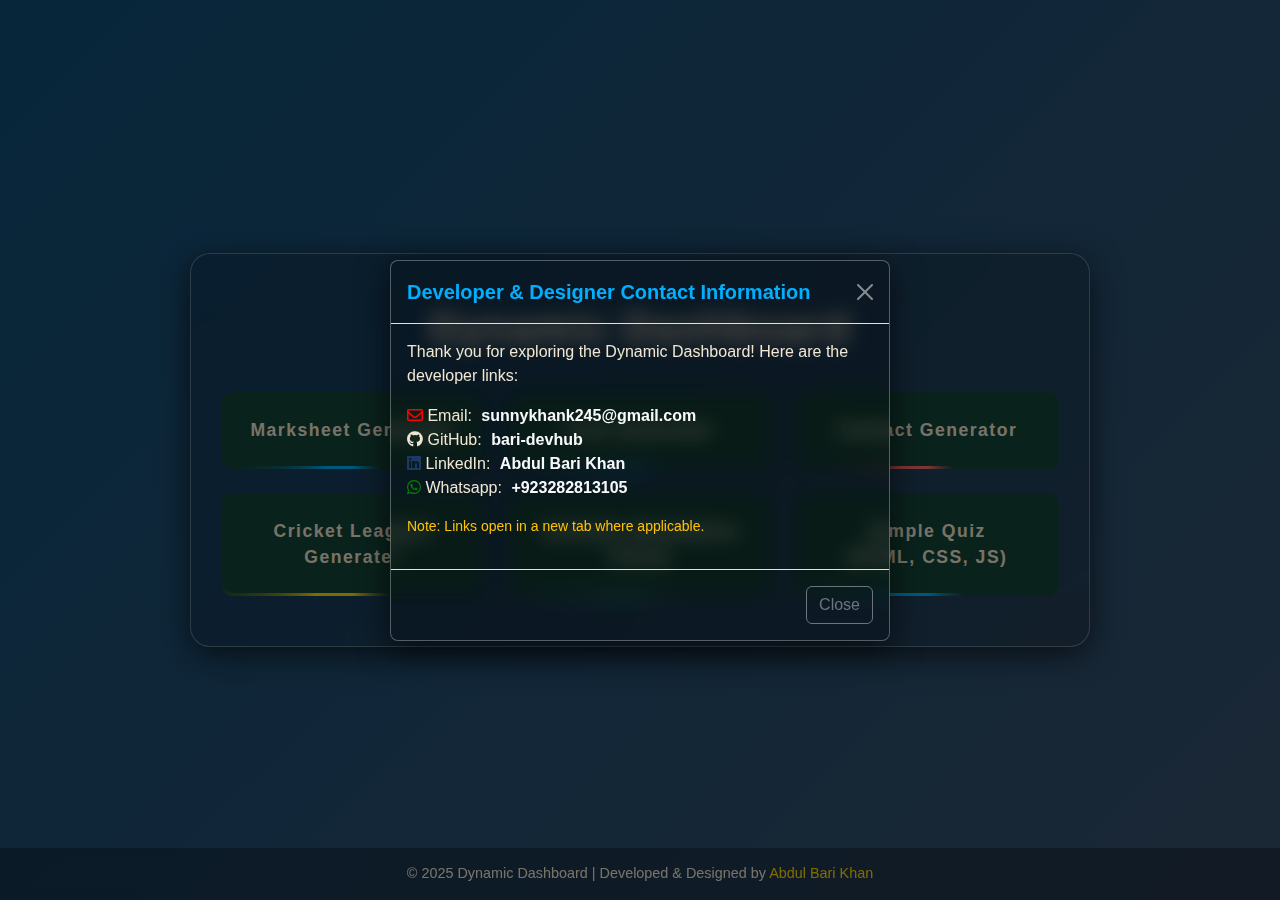
<file: index.html>
<!DOCTYPE html>
<html lang="en">
<head>
  <meta charset="UTF-8">
  <meta name="viewport" content="width=device-width, initial-scale=1.0">
  <title>Dynamic Dashboard</title>

  <!-- Bootstrap & Font Awesome -->
  <link href="https://cdn.jsdelivr.net/npm/bootstrap@5.3.3/dist/css/bootstrap.min.css" rel="stylesheet">
  <link rel="stylesheet" href="https://cdnjs.cloudflare.com/ajax/libs/font-awesome/5.15.4/css/all.min.css" />
<link rel="stylesheet" href="style.css">
</head>

<body>
  <div class="container">
    <div class="content-container">
      <h1>Dynamic Dashboard</h1>
      <div class="row justify-content-center g-4">
    <div class="col-12 col-md-4 **col-lg-6**">
        <button class="shimmer-btn" id="marksheet-btn">
            <span>Marksheet Generator</span>
        </button>
    </div>
     <div class="col-12 col-md-4 **col-lg-4**">
        <button class="shimmer-btn" id="cnic-btn">
            <span>Cnic Generator</span>
        </button>
    </div>
    <div class="col-12 col-md-4 **col-lg-4**">
        <button class="shimmer-btn" id="contactgen-btn">
            <span>Contact Generator</span>
        </button>
    </div>
   
    <div class="col-12 col-md-4 **col-lg-4**">
        <button class="shimmer-btn" id="cricket-btn">
            <span>Cricket Leagues Generater</span>
        </button>
    </div>
       
    <div class="col-12 col-md-4 **col-lg-4**">
        <button class="shimmer-btn" id="institute-btn">
            <span>Institute Attendance Portal</span>
        </button>
    </div>
    
      <div class="col-12 col-md-4 **col-lg-4**">
        <button class="shimmer-btn" id="simplequiz-btn">
            <span>Simple Quiz<br>(HTML, CSS, JS)</span>
        </button>
    </div>
   
</div>
    </div>
  </div>

  <footer class="fixed-footer">
    &copy; 2025 Dynamic Dashboard | Developed & Designed by
    <a data-bs-toggle="modal" data-bs-target="#contactModal" class="footer">Abdul Bari Khan</a>
  </footer>

  <!-- Contact Modal -->
  <div class="modal fade" id="contactModal" tabindex="-1" aria-labelledby="contactModalLabel" aria-hidden="true">
    <div class="modal-dialog modal-dialog-centered">
      <div class="modal-content">
        <div class="modal-header">
          <h5 class="modal-title" id="contactModalLabel">Developer & Designer Contact Information</h5>
          <button type="button" class="btn-close" data-bs-dismiss="modal" aria-label="Close"></button>
        </div>
        <div class="modal-body">
          <p>Thank you for exploring the Dynamic Dashboard! Here are the developer links:</p>
          <ul class="list-unstyled text-start">
            <li><i class="far fa-envelope" style="color: red;"></i> Email: <a href="mailto:sunnykhank245@gmail.com" class="link-light">sunnykhank245@gmail.com</a></li>
            <li><i class="fab fa-github"></i> GitHub: <a href="https://github.com/bari-devhub" target="_blank" class="link-light">bari-devhub</a></li>
            <li><i class="fab fa-linkedin" style="color: rgb(28, 56, 103);"></i> LinkedIn: <a href="https://www.linkedin.com/in/abdul-bari-261a1737a/" target="_blank" class="link-light">Abdul Bari Khan</a></li>
            <li><i class="fab fa-whatsapp" style="color: green;"></i> Whatsapp: 
              <a href="https://api.whatsapp.com/send/?phone=03282813105&text&type=phone_number&app_absent=0" class="link-light">+923282813105</a>
            </li>
          </ul>
          <p class="mt-3 small text-warning">Note: Links open in a new tab where applicable.</p>
        </div>
        <div class="modal-footer">
          <button type="button" class="btn btn-outline-secondary" data-bs-dismiss="modal">Close</button>
        </div>
      </div>
    </div>
  </div>

  <!-- Bootstrap & JS -->
  <script src="https://cdn.jsdelivr.net/npm/bootstrap@5.3.3/dist/js/bootstrap.bundle.min.js"></script>
  <script src="./script.js">

  </script>
</body>
</html>
</file>
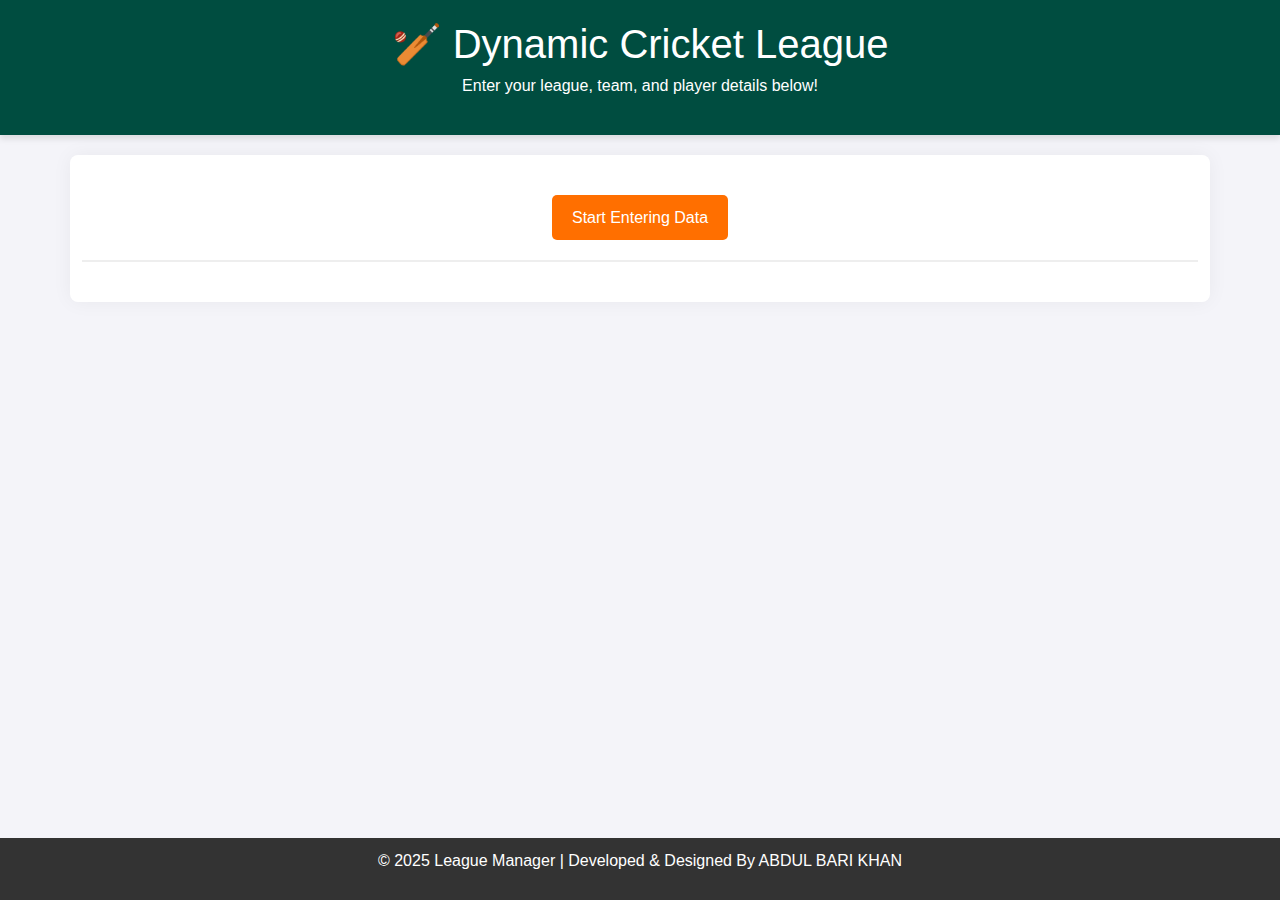
<file: CIRCKET LEAGUES/leagues.html>
<!DOCTYPE html>
<html lang="en">
<head>
    <meta charset="UTF-8">
    <meta name="viewport" content="width=device-width, initial-scale=1.0">
    <title>Cricket League Manager - Responsive</title>
    <link href="https://cdn.jsdelivr.net/npm/bootstrap@5.3.3/dist/css/bootstrap.min.css" rel="stylesheet" integrity="sha384-QWTKZyjpPEjISv5WaRU9OFeRpok6YctnYmDr5pNlyT2bRjXh0JMhjY6hW+ALEwIH" crossorigin="anonymous">
   <link rel="stylesheet" href="leagues.css">
</head>
<body class="d-flex flex-column min-vh-100">
    <header>
        <h1>🏏 Dynamic Cricket League</h1>
        <p>Enter your league, team, and player details below!</p>
    </header>

    <main class="container">
        <div id="input-section">
            <button onclick="collectLeagueData()">Start Entering Data</button>
        </div>

        <section id="league-output">
            </section>
        
        <div id="responsive-output" class="row">
            </div>
    </main>
    
    <footer class="mt-auto"> 
        <p>&copy; 2025 League Manager | Developed & Designed By ABDUL BARI KHAN</p>
    </footer>

    <script src="https://cdn.jsdelivr.net/npm/bootstrap@5.3.3/dist/js/bootstrap.bundle.min.js" integrity="sha384-YvpcrYf0tY3lHB60NNkmXc5s9fDVZLESaAA55NDzOxhy9GkcIdslK1eN7N6jIeHz" crossorigin="anonymous"></script>
<script src="./leagues.js"></script>
</body>
</html>
</file>
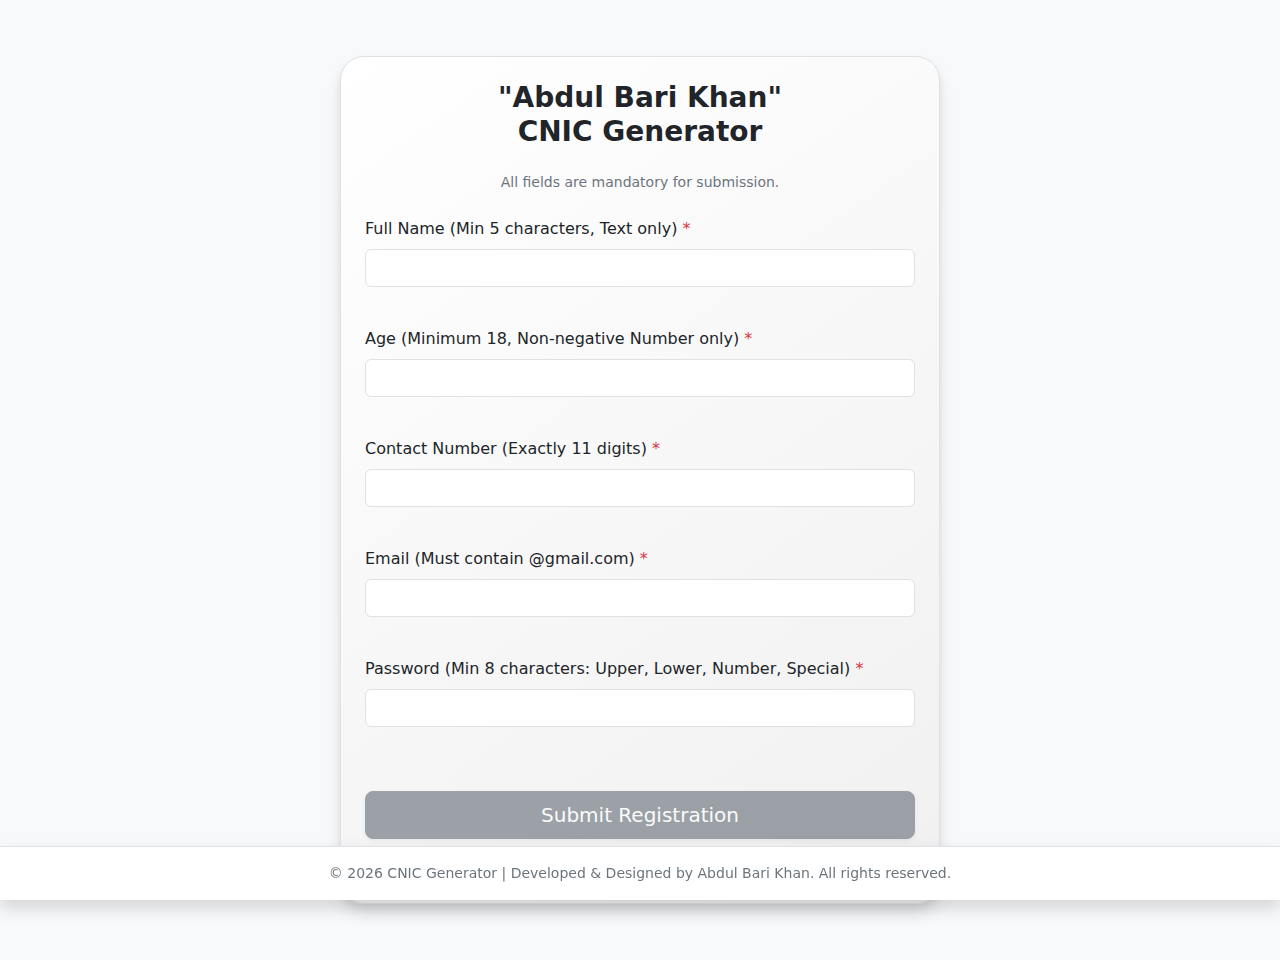
<file: CNIC GENERATER/cnic.html>
<!DOCTYPE html>
<html lang="en">
<head>
    <meta charset="UTF-8">
    <meta name="viewport" content="width=device-width, initial-scale=1.0">
    <title>CNIC Generator & Registration Form</title>
    <!-- Load Bootstrap CSS -->
    <link href="https://cdn.jsdelivr.net/npm/bootstrap@5.3.3/dist/css/bootstrap.min.css" rel="stylesheet" xintegrity="sha384-QWTKZyjpPEjISv5WaRU9OFeRpok6YctnYmDr5pNlyT2bRjXh0JMhjY6hW+ALEwIH" crossorigin="anonymous">
    
    <link rel="stylesheet" href="cnic.css">
</head>
<body class="d-flex flex-column justify-content-between">

    <!-- Main Content Wrapper -->
    <div class="p-4 flex-grow-1 page-content">
        <div class="form-card p-4 w-100">
            <h1 class="h3 fw-bold text-dark text-center mb-4">"Abdul Bari Khan" <br>CNIC Generator</h1>
            <p class="text-center text-secondary small mb-4">All fields are mandatory for submission.</p>

            <form id="registrationForm" class="mt-4">
                
                <!-- 1. Name Input -->
                <div class="mb-3">
                    <label for="name" class="form-label required">Full Name (Min 5 characters, Text only)</label>
                    <input type="text" id="name" name="name" 
                           class="form-control rounded-lg">
                    <p id="nameError" class="text-danger small mt-1" style="min-height: 1.25rem;"></p>
                </div>

                <!-- 2. Age Input -->
                <div class="mb-3">
                    <label for="age" class="form-label required">Age (Minimum 18, Non-negative Number only)</label>
                    <input type="text" id="age" name="age" inputmode="numeric" 
                           class="form-control rounded-lg">
                    <p id="ageError" class="text-danger small mt-1" style="min-height: 1.25rem;"></p>
                </div>

                <!-- 3. Contact Number Input -->
                <div class="mb-3">
                    <label for="contact" class="form-label required">Contact Number (Exactly 11 digits)</label>
                    <input type="text" id="contact" name="contact" inputmode="tel" maxlength="11" 
                           class="form-control rounded-lg">
                    <p id="contactError" class="text-danger small mt-1" style="min-height: 1.25rem;"></p>
                </div>

                <!-- 4. Email Input -->
                <div class="mb-3">
                    <label for="email" class="form-label required">Email (Must contain @gmail.com)</label>
                    <input type="email" id="email" name="email" 
                           class="form-control rounded-lg">
                    <p id="emailError" class="text-danger small mt-1" style="min-height: 1.25rem;"></p>
                </div>

                <!-- 5. Password Input -->
                <div class="mb-3">
                    <label for="password" class="form-label required">Password (Min 8 characters: Upper, Lower, Number, Special)</label>
                    <input type="password" id="password" name="password" 
                           class="form-control rounded-lg">
                    <p id="passwordError" class="text-danger small mt-1" style="min-height: 1.25rem;"></p>
                </div>

                <!-- Submit Button -->
                <button type="submit" id="submitBtn" disabled
                        class="btn btn-secondary btn-lg w-100 mt-4 rounded-lg shadow-sm"
                        style="transition: all 0.3s ease-in-out;">
                    Submit Registration
                </button>
                
                <!-- 6. Generated CNIC (Readonly) -->
                <div id="cnicContainer" class="pt-4 mt-4 border-top hidden">
                    <label for="cnic" class="form-label">Generated CNIC (13-digit format: XXXXX-XXXXXXX-X)</label>
                    <div class="d-flex align-items-center">
                        <input type="text" id="cnic" name="cnic" readonly 
                            class="form-control bg-light text-secondary me-2 flex-grow-1 rounded-lg">
                        <button type="button" onclick="copyToClipboard('cnic')"
                                class="btn btn-success p-2">
                            <svg xmlns="http://www.w3.org/2000/svg" width="20" height="20" fill="currentColor" class="bi bi-clipboard" viewBox="0 0 16 16">
                                <path d="M4 1.5H3a2 2 0 0 0-2 2V14a2 2 0 0 0 2 2h10a2 2 0 0 0 2-2V3.5a2 2 0 0 0-2-2h-1v1h1a1 1 0 0 1 1 1V14a1 1 0 0 1-1 1H3a1 1 0 0 1-1-1V3.5a1 1 0 0 1 1-1h1v-1z"/>
                                <path d="M9.5 1a.5.5 0 0 1 .5.5v1a.5.5 0 0 1-.5.5h-3a.5.5 0 0 1-.5-.5v-1a.5.5 0 0 1 .5-.5h3zm-3-1A1.5 1.5 0 0 0 5 1.5v1A1.5 1.5 0 0 0 6.5 4h3A1.5 1.5 0 0 0 11 2.5v-1A1.5 1.5 0 0 0 9.5 0h-3z"/>
                            </svg>
                        </button>
                    </div>
                </div>
                
                <div id="globalMessage" class="text-center small mt-3" style="min-height: 1.5rem;"></div>

            </form>
        </div>
    </div>
    
    <!-- Fixed and Responsive Footer -->
    <footer class="fixed-bottom bg-white border-top shadow p-3 text-center transition-all duration-300">
        <div class="container-fluid">
            <p class="text-secondary small mb-0">
                © <span id="currentYear"></span> CNIC Generator | Developed & Designed by Abdul Bari Khan. All rights reserved.
            </p>
        </div>
    </footer>

    <!-- Load Bootstrap JS Bundle (includes Popper) -->
    <script src="https://cdn.jsdelivr.net/npm/bootstrap@5.3.3/dist/js/bootstrap.bundle.min.js" xintegrity="sha384-YvpcrYf0tY3lHB60NNkmXc5s9fDVZLESaAA55NDzOxhy9GkcIdslK1eN7N6jIeHz" crossorigin="anonymous"></script>

    
<script src="./cnic.js">

</script>
   
</body>
</html>
</file>
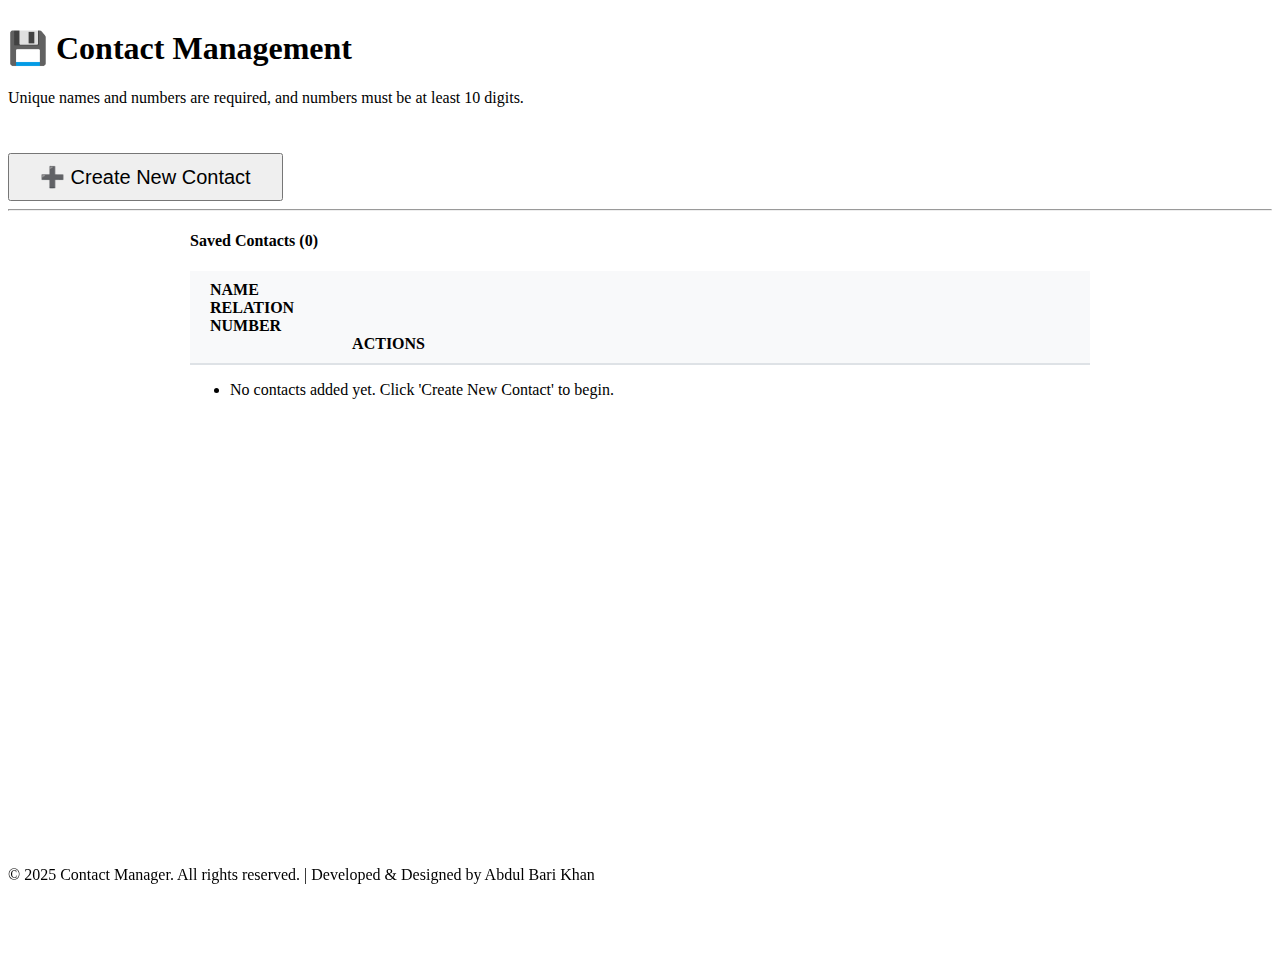
<file: CONTACT ASSIGNEMENT/contactassig.html>
<!DOCTYPE html>
<html lang="en">
<head>
    <meta charset="UTF-8">
    <meta name="viewport" content="width=device-width, initial-scale=1.0">
    <title>Responsive Contact Management System</title>
    <link href="https://cdn.jsdelivr.net/npm/bootstrap@5.3.2/dist/css/bootstrap.min.css" rel="stylesheet" integrity="sha384-T3c6CoIi6uLrA9TneNEoa7RxnatzjcDSCmG1MXxSR1GAsXEV/Dwwykc2MPK8M2HN" crossorigin="anonymous">
    <link rel="stylesheet" href="https://cdn.jsdelivr.net/npm/bootstrap-icons@1.11.3/font/bootstrap-icons.min.css">
  <link rel="stylesheet" href="contactassig.css">
</head>
<body>

    <div class="main-content">
        <div class="container text-center">
            <h1 class="my-5">💾 Contact Management </h1>
            <p class="lead">Unique names and numbers are required, and numbers must be at least 10 digits.</p>
            <button class="btn btn-success btn-start" onclick="getContactDetails()">
                ➕ Create New Contact
            </button>

            <hr class="mt-4">

            <div id="contact-list" class="mt-5">
                <h4 class="text-start mb-3">Saved Contacts (<span id="contact-count">0</span>)</h4>
                
                <div class="list-header d-none d-md-flex align-items-center">
                    <div class="col-name text-start">NAME</div>
                    <div class="col-relation text-start">RELATION</div>
                    <div class="col-number text-start">NUMBER</div>
                    <div class="col-actions">ACTIONS</div>
                </div>

                <ul id="contact-ul" class="list-group list-group-flush">
                    <li id="empty-message" class="list-group-item text-muted text-center">No contacts added yet. Click 'Create New Contact' to begin.</li>
                </ul>
            </div>
        </div>
    </div>

    <footer class="bg-dark text-white text-center py-3 fixed-footer">
        <div class="container">
            <p class="mb-0">
                &copy; 2025 Contact Manager. All rights reserved. | 
                <span class="d-block d-sm-inline">Developed & Designed by Abdul Bari Khan</span>
            </p>
        </div>
    </footer>
    
    <script src="./contactassig.js"></script>
    <script src="https://cdn.jsdelivr.net/npm/bootstrap@5.3.2/dist/js/bootstrap.bundle.min.js" integrity="sha384-C6RzsynM9kWDrMNeT87bh95OGNyZPhcTNXj1NW7RuBCsyN/o0jlpcV8Qyq46cDfL" crossorigin="anonymous"></script>
</body>
</html>
</file>
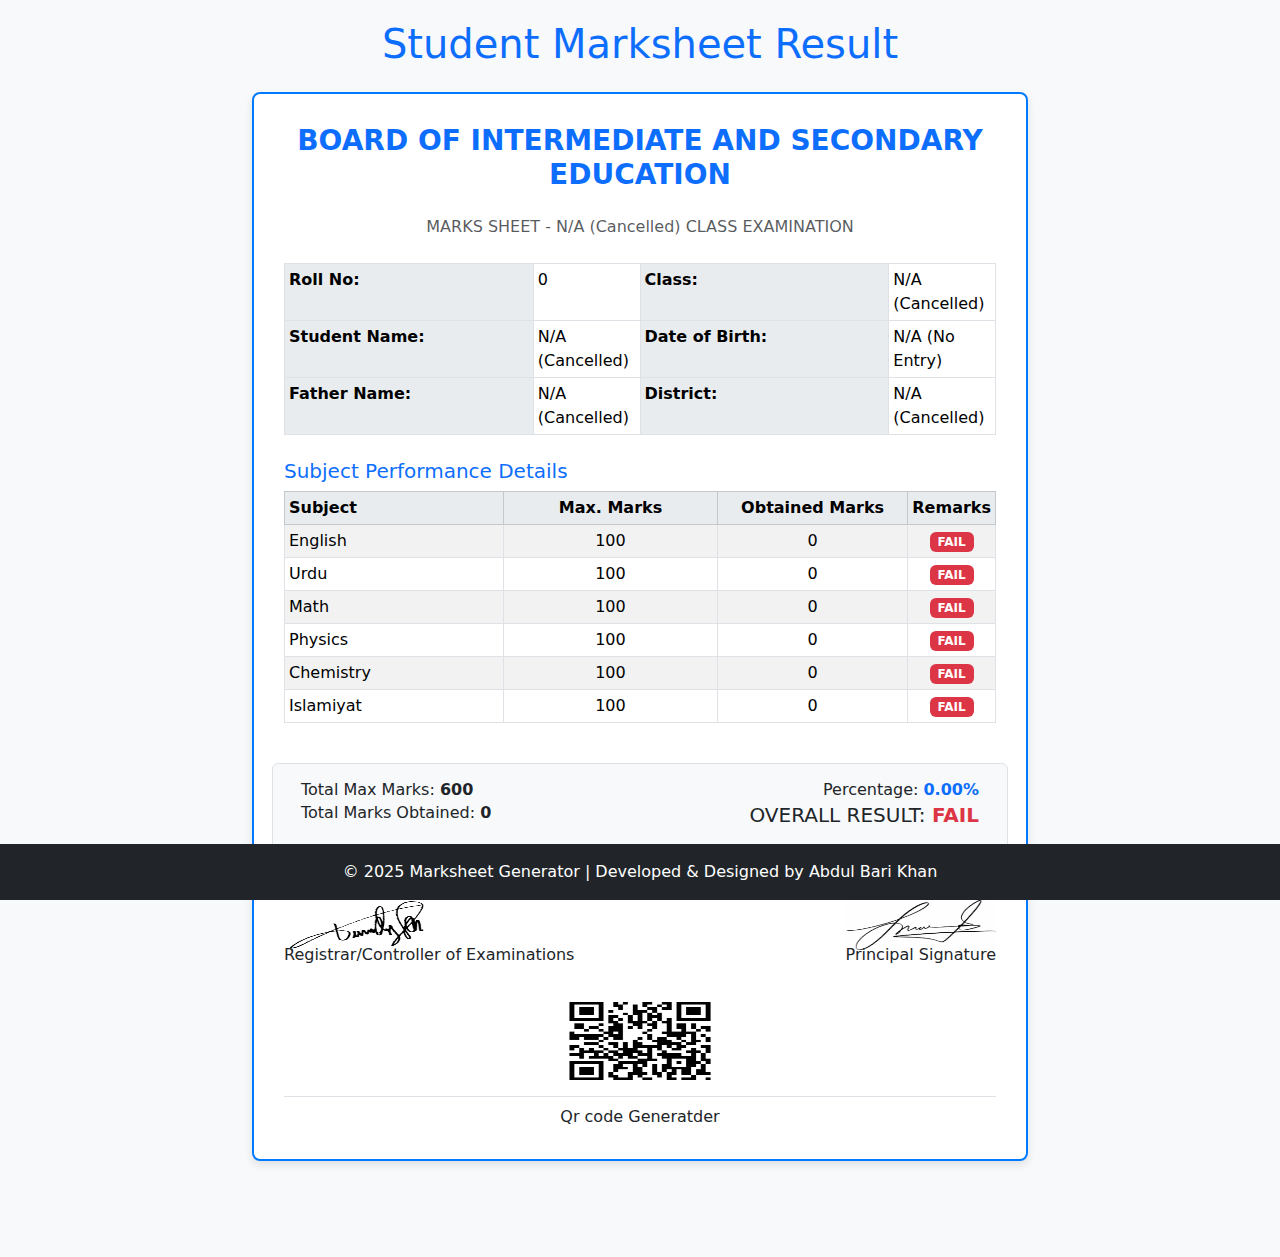
<file: MARKSHEET/marksheet.html>
<!DOCTYPE html>
<html lang="en">
<head>
    <meta charset="UTF-8">
    <meta name="viewport" content="width=device-width, initial-scale=1.0">
    <title>Marksheet Generator (Prompt Input)</title>
    <link href="https://cdn.jsdelivr.net/npm/bootstrap@5.3.3/dist/css/bootstrap.min.css" rel="stylesheet" integrity="sha384-QWTKZyjpPEjISv5WaRU9OFeRpok6YctnYmDr5pNlyT2bRjXh0JMhjY6hW+ALEwIH" crossorigin="anonymous">
   <link rel="stylesheet" href="marksheet.css">
</head>
<body>

    <div class="container">
        <h1 class="mb-4 text-center text-primary">Student Marksheet Result</h1>

        <div class="marksheet-output" id="marksheetOutput">
            <p class="text-center text-muted">Please refresh the page to start the data entry via prompts.</p>
        </div>
    </div>

    <script src="https://cdn.jsdelivr.net/npm/bootstrap@5.3.3/dist/js/bootstrap.bundle.min.js" integrity="sha384-YvpcrYf0tY3lHB60NNkmXc5s9fDVZLESaAA55NDzOxhy9GkcIdslK1eN7N6jIeHz" crossorigin="anonymous"></script>

      <br><br><br><br>

    <footer class="footer-fixed bg-dark text-white py-3">
        <div class="container text-center">
            <span>© 2025 Marksheet Generator | Developed & Designed by Abdul Bari Khan</span>
        </div>
    </footer>
   <script src="./marksheet.js"></script>

</body>
</html>
</file>
<file: style.css>
/* ================================
       🌈 CSS STYLES
       ================================ */
    :root {
      --bg-deep: #0e332a;
      --bg-mid: #154538;
      --text-light: #f0e6d2;
      --glass-border: rgba(255, 255, 255, 0.3);

      --marksheet-color: #00b0ff;
      --cricket-color: #ffd700;
      --institute-color: #38b488;
      --contactgen-color: #ff6b6b; /* NEW COLOR */
      --footer-bg: rgba(0, 0, 0, 0.3);
      --modal-header-color: #00b0ff;
    }

    body {
      margin: 0;
      padding: 0;
      font-family: 'Montserrat', sans-serif;
      color: var(--text-light);
      display: flex;
      flex-direction: column;
      min-height: 100vh;
      background: linear-gradient(135deg, #0f4c75, #364f6b, #43aa8b, #208b5e, var(--bg-deep));
      background-size: 400% 400%;
      animation: gradient-flow 30s ease infinite;
      overflow-x: hidden;
      padding-top: 60px;
      padding-bottom: 60px;
      align-items: center;
      justify-content: center;
    }

    @keyframes gradient-flow {
      0% { background-position: 0% 50%; }
      50% { background-position: 100% 50%; }
      100% { background-position: 0% 50%; }
    }

    .container {
      height: 100%;
      display: flex;
      align-items: center;
      justify-content: center;
    }

    .content-container {
      padding: 50px 30px;
      border-radius: 20px;
      background: rgba(0, 0, 0, 0.2);
      backdrop-filter: blur(15px);
      border: 1px solid var(--glass-border);
      box-shadow: 0 8px 32px 0 rgba(0, 0, 0, 0.6);
      text-align: center;
      max-width: 900px;
      width: 100%;
    }

    h1 {
      font-size: 2.5em;
      margin-bottom: 40px;
      font-weight: 700;
      letter-spacing: 2px;
      text-shadow: 0 0 10px rgba(0, 0, 0, 0.5);
    }

    .shimmer-btn {
      background: var(--bg-mid);
      color: var(--text-light);
      padding: 0;
      border: none;
      cursor: pointer;
      border-radius: 12px;
      position: relative;
      overflow: hidden;
      z-index: 1;
      transition: transform 0.3s ease, box-shadow 0.3s ease;
      width: 100%;
    }

    .shimmer-btn span {
      display: block;
      padding: 25px 20px;
      font-size: 1.1em;
      font-weight: 600;
      letter-spacing: 1.5px;
      position: relative;
      z-index: 3;
    }

    .shimmer-btn::before {
      content: '';
      position: absolute;
      top: -50%;
      left: -50%;
      width: 200%;
      height: 200%;
      background: conic-gradient(transparent 0%, transparent 40%, var(--marksheet-color) 50%, var(--marksheet-color) 60%, transparent 70%, transparent 100%);
      z-index: 1;
      animation: rotate-border 4s linear infinite;
      opacity: 1;
    }

    #cricket-btn::before {
      background: conic-gradient(transparent 0%, transparent 40%, var(--cricket-color) 50%, var(--cricket-color) 60%, transparent 70%, transparent 100%);
    }

    #institute-btn::before {
      background: conic-gradient(transparent 0%, transparent 40%, var(--institute-color) 50%, var(--institute-color) 60%, transparent 70%, transparent 100%);
    }

    #contactgen-btn::before {
      background: conic-gradient(transparent 0%, transparent 40%, var(--contactgen-color) 50%, var(--contactgen-color) 60%, transparent 70%, transparent 100%);
    }

    .shimmer-btn::after {
      content: '';
      position: absolute;
      top: 3px;
      left: 3px;
      right: 3px;
      bottom: 3px;
      background: var(--bg-mid);
      border-radius: 10px;
      z-index: 2;
      transition: background 0.3s ease;
    }

    .shimmer-btn:hover {
      transform: translateY(-8px);
      box-shadow: 0 20px 40px rgba(0, 0, 0, 0.6);
    }

    .shimmer-btn:hover::after {
      background: #205548;
    }

    @keyframes rotate-border {
      100% { transform: rotate(360deg) scale(1.05); }
    }

    .fixed-footer {
      position: fixed;
      bottom: 0;
      left: 0;
      width: 100%;
      background: var(--footer-bg);
      border-top: 1px solid rgba(255, 255, 255, 0.1);
      color: var(--text-light);
      text-align: center;
      padding: 15px 0;
      font-size: 0.9em;
      z-index: 100;
      backdrop-filter: blur(5px);
    }

    .fixed-footer a {
      color: var(--cricket-color);
      text-decoration: none;
      transition: color 0.3s ease;
      cursor: pointer;
    }

    .fixed-footer a:hover {
      color: var(--marksheet-color);
    }

    .modal-content {
      background: rgba(0, 0, 0, 0.2);
      backdrop-filter: blur(10px);
      border: 1px solid var(--glass-border);
      box-shadow: 0 8px 32px 0 rgba(0, 0, 0, 0.6);
      color: var(--text-light);
    }

    .modal-title {
      color: var(--modal-header-color);
      font-weight: 700;
    }

    .btn-close {
      filter: invert(1) brightness(2);
    }

    .list-unstyled a {
      font-weight: 600;
      text-decoration: none;
      transition: color 0.3s ease, text-shadow 0.3s ease, transform 0.3s ease;
      display: inline-block;
      padding-left: 5px;
    }

    .list-unstyled a:hover {
      color: var(--modal-header-color) !important;
      text-shadow: 0 0 8px rgba(0, 176, 255, 0.7);
      text-decoration: underline;
      transform: translateX(3px);
    }
</file>
<file: CIRCKET LEAGUES/leagues.css>
body {
    font-family: 'Arial', sans-serif;
    margin: 0;
    padding: 0;
    background-color: #f4f4f9;
    color: #333;
    line-height: 1.6;
}

header {
    background-color: #004d40;
    /* Dark Teal */
    color: white;
    padding: 20px 0;
    text-align: center;
    box-shadow: 0 4px 6px rgba(0, 0, 0, 0.1);
}

header h1 {
    margin-bottom: 5px;
}

main {
    padding: 20px;
    max-width: 1200px;
    margin: 20px auto;
    background: white;
    border-radius: 8px;
    box-shadow: 0 0 20px rgba(0, 0, 0, 0.05);
}

#input-section {
    text-align: center;
    padding: 20px;
    border-bottom: 2px solid #eee;
    margin-bottom: 20px;
}

button {
    background-color: #ff6f00;
    /* Bright Orange */
    color: white;
    border: none;
    padding: 10px 20px;
    font-size: 16px;
    border-radius: 5px;
    cursor: pointer;
    transition: background-color 0.3s;
}

button:hover {
    background-color: #e65100;
}

/* --- Output Styling --- */
#league-output h2 {
    color: #004d40;
    border-bottom: 3px solid #ff6f00;
    padding-bottom: 10px;
    margin-top: 30px;
}

.team-card {
    border: 1px solid #ddd;
    border-radius: 8px;
    padding: 15px;
    margin-bottom: 20px;
    background-color: #e8f5e9;
    /* Light Green */
}

.team-card h3 {
    color: #388e3c;
    /* Team Green */
    margin-top: 0;
    border-bottom: 1px dashed #ccc;
    padding-bottom: 5px;
}

.player-list {
    list-style: none;
    padding: 0;
}

.player-item {
    display: flex;
    justify-content: space-between;
    align-items: center;
    padding: 8px 0;
    border-bottom: 1px dotted #eee;
}

.player-item:last-child {
    border-bottom: none;
}

.player-info {
    font-weight: bold;
    color: #333;
}

.player-role {
    font-style: italic;
    color: #777;
    background-color: #fff3e0;
    padding: 3px 8px;
    border-radius: 4px;
    font-size: 0.9em;
}

.flag {
    font-size: 24px;
    /* Larger flag emoji */
}

footer {
    text-align: center;
    padding: 10px;
    background-color: #333;
    color: white;
    margin-top: 20px;
    position: fixed;
    bottom: 0;
    width: 100%;
    /* Ensure it sits above other elements */
    z-index: 1030;
}
</file>
<file: CNIC GENERATER/cnic.css>
/* Custom styles for the body and form container */
        html, body {
            height: 100%;
        }
        body {
            background-color: #f8f9fa; /* bg-light equivalent */
        }
        /* Custom styles to replicate the rounded/shaded card look */
        .form-card {
            max-width: 600px;
            margin: 2rem auto;
            border-radius: 1.5rem;
            box-shadow: 0 10px 15px rgba(0, 0, 0, 0.1), 0 4px 6px rgba(0, 0, 0, 0.05);
            background: linear-gradient(145deg, #ffffff, #f0f0f0);
            border: 1px solid #dee2e6;
        }
        /* Style for required indicator */
        .required::after {
            content: ' *';
            color: #dc3545; /* red */
        }
        /* Custom focus state */
        .form-control:focus {
            border-color: #0d6efd; /* blue */
            box-shadow: 0 0 0 0.25rem rgba(13, 110, 253, 0.25);
        }
        /* Ensure the body has padding at the bottom for the fixed footer */
        .page-content {
            padding-bottom: 50px; /* Space equal to footer height */
        }
        /* Hide the container element by default */
        .hidden {
            display: none;
        }
</file>
<file: CONTACT ASSIGNEMENT/contactassig.css>
/* General body styling for full height content and sticky footer */
        body {
            display: flex;
            flex-direction: column;
            min-height: 100vh;
            /* ADDED: Padding to account for the fixed footer height (approx 60px) */
            padding-bottom: 60px; 
        }
        .main-content {
            flex: 1; /* Allows content area to grow and push footer down */
        }
        .btn-start {
            margin-top: 30px;
            font-size: 1.25rem;
            padding: 10px 30px;
        }
        #contact-list {
            max-width: 900px; 
            margin: 20px auto;
        }

        /* --- Custom Responsive Styling for List and Actions --- */

        .list-header {
            font-weight: bold;
            background-color: #f8f9fa;
            padding: 10px 20px;
            border-bottom: 2px solid #dee2e6;
        }

        /* The row structure for each contact item */
        .contact-row {
            display: flex;
            align-items: center;
            width: 100%;
        }

        /* Responsive Column Widths: Full width on small, grid on medium/large */
        @media (min-width: 768px) { /* md and up */
            .contact-row > div:nth-child(1) { width: 30%; } /* NAME */
            .contact-row > div:nth-child(2) { width: 20%; } /* RELATION */
            .contact-row > div:nth-child(3) { width: 25%; } /* NUMBER */
            .contact-row > div:nth-child(4) { 
                width: 25%; 
                text-align: right; 
                display: block !important; /* Ensure actions are side-by-side on larger screens */
            }
            .list-header .col-name { width: 30%; }
            .list-header .col-relation { width: 20%; }
            .list-header .col-number { width: 25%; }
            .list-header .col-actions { width: 25%; text-align: right; }
        }

        @media (max-width: 767.98px) { /* sm and down */
            /* Hide the header on very small screens for better space management */
            .list-header { display: none; } 
            
            /* Stack contact info vertically */
            .contact-row { flex-direction: column; align-items: flex-start; padding: 10px 0; }
            .contact-row > div { width: 100%; margin-bottom: 5px; }

            /* Move action buttons below content and center them */
            .contact-row > div:nth-child(4) { 
                text-align: center;
                margin-top: 10px;
            }
            .contact-row > div:nth-child(4) button {
                width: 45%; 
                margin: 5px 0;
            }
        }
        
        /* === FIXED FOOTER STYLES === */
        .fixed-footer {
            position: fixed; /* CRITICAL: Fixed position relative to viewport */
            bottom: 0;      /* Stick to the bottom */
            width: 100%;    /* Span the full width */
            z-index: 1030;  /* Ensure it is above other elements */
        }
        /* Removed mt-5 from HTML footer tag since it's fixed */
</file>
<file: MARKSHEET/marksheet.css>
body {
            padding-top: 20px;
            background-color: #f8f9fa;
        }
        .container {
            max-width: 800px;
        }
        .marksheet-output {
            padding: 30px;
            border: 2px solid #007bff; /* Primary color border for emphasis */
            border-radius: 8px;
            background-color: #fff;
            box-shadow: 0 4px 8px rgba(0,0,0,0.1);
        }
        .marksheet-output th {
            width: 35%;
            background-color: #e9ecef;
        }
          /* Style for the fixed footer */
        .footer-fixed {
            position: fixed;
            bottom: 0;
            width: 100%;
            /* Ensure it sits above other elements */
            z-index: 1030; 
        }
</file>
